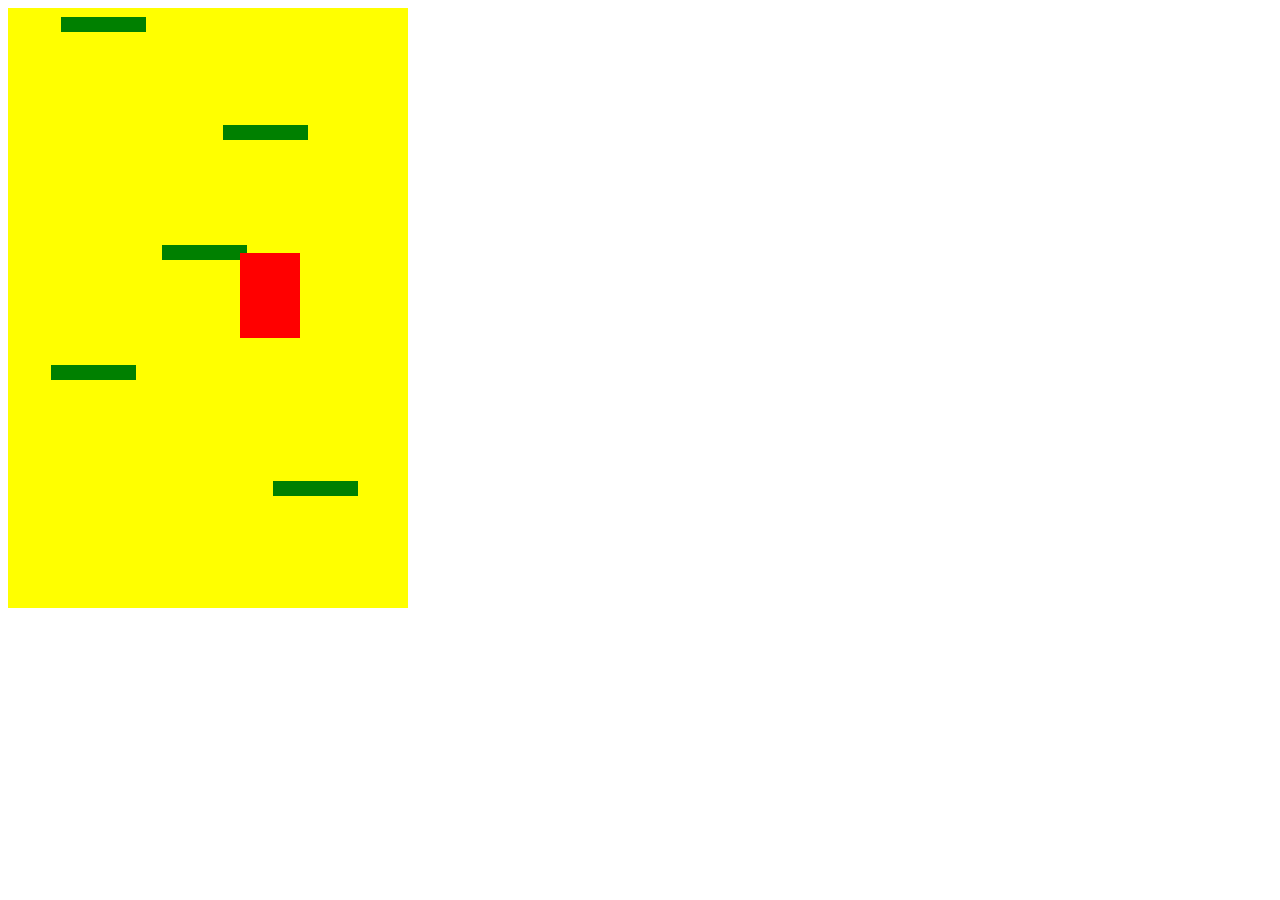
<file: client/doodle/index.html>
<!DOCTYPE html>
<html lang="en">
<head>
    <meta charset="UTF-8">
    <meta http-equiv="X-UA-Compatible" content="IE=edge">
    <meta name="viewport" content="width=device-width, initial-scale=1.0">
    <title>Doodle Jump</title>
    <link rel="stylesheet" href="style.css"></link>
    <script src="script.js" charset="utf-8"></script>
</head>
<body>
    <div class="grid"></div>
</body>
</html>
</file>
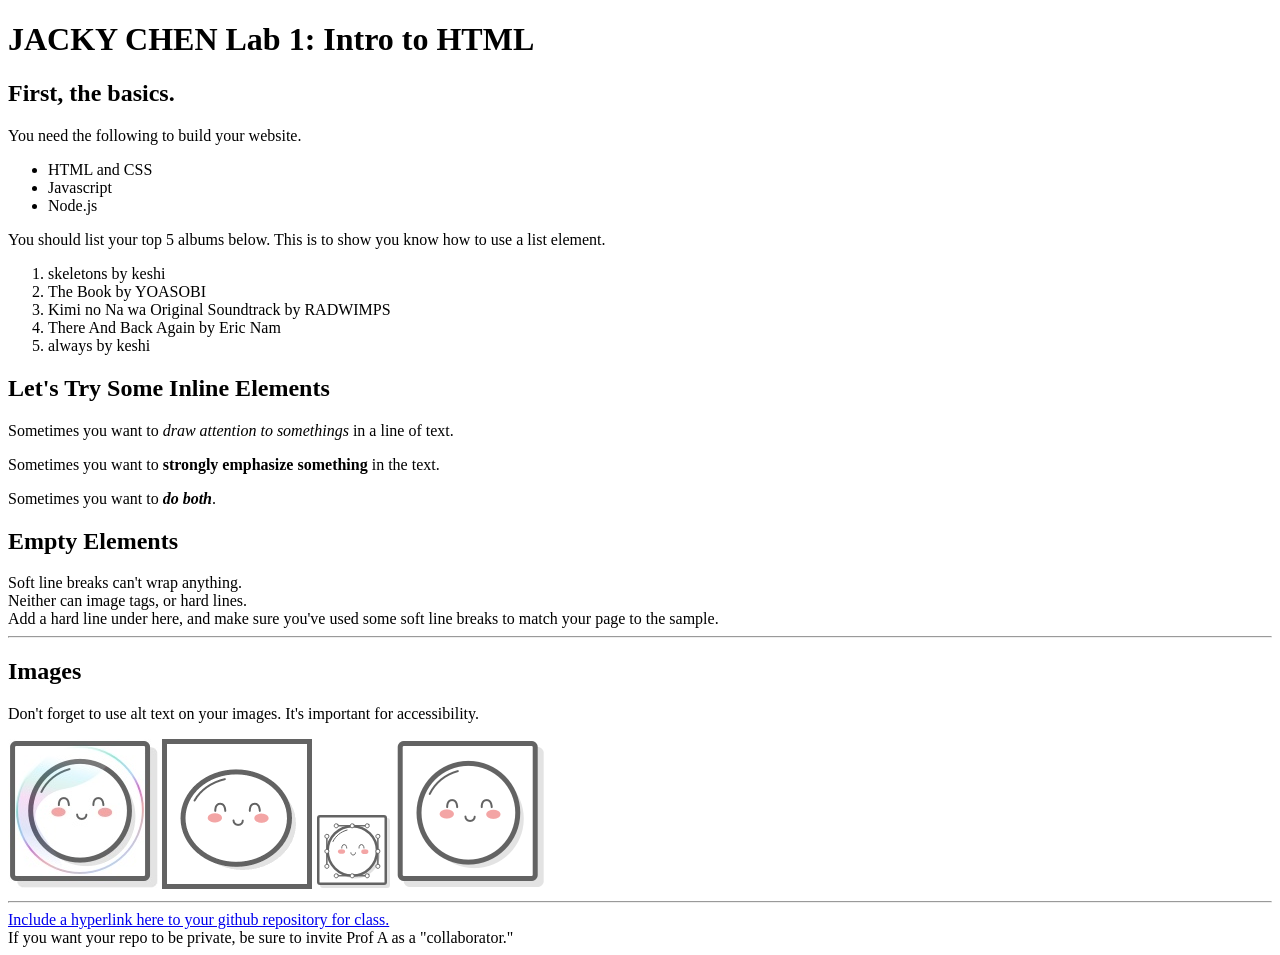
<file: client/lab_1/index.html>
<!DOCTYPE html>
<html>
    <head></head>
    <body>
    <h1>JACKY CHEN Lab 1: Intro to HTML</h1>    
    <h2>First, the basics.</h2>

    <p>You need the following to build your website.</p>

    <ul>
        <li>HTML and CSS</li>
        <li>Javascript</li>
        <li>Node.js</li>
    </ul>

    <p>You should list your top 5 albums below. This is to show you know how to use a list element.</p>    
    <ol>
        <li>skeletons by keshi</li>
        <li>The Book by YOASOBI</li>
        <li>Kimi no Na wa Original Soundtrack by RADWIMPS</li>
        <li>There And Back Again by Eric Nam</li>
        <li>always by keshi</li>
    </ol>

    <h2>Let's Try Some Inline Elements</h2>

    <p>Sometimes you want to <em>draw attention to somethings</em> in a line of text.</p>
    <p>Sometimes you want to <strong>strongly emphasize something</strong> in the text.</p>
    <p>Sometimes you want to <em><strong>do both</strong></em>.</p>

    <h2>Empty Elements</h2>

    Soft line breaks can't wrap anything.<br/>
    Neither can image tags, or hard lines.<br/>
    Add a hard line under here, and make sure you've used some soft line breaks to match your page to the sample.<br/><hr/>

    <h2>Images</h2>
    <p>Don't forget to use alt text on your images. It's important for accessibility.</p>

    <img src = 'images/mochi.jpg' alt = 'A mochi ball in a bubble'/>
    <img src = 'images/mochi.gif' alt = 'A dancing mochi ball'/>
    <img src = 'images/mochi.svg' alt = 'A mochi ball with Bezier handles'/>
    <img src = 'images/mochi.png' alt = 'A mochi ball'/><hr/>
    
    <a href = "https://github.com/yinsuu/INST377-Lab-Work">Include a hyperlink here to your github repository for class.</a><br/>
    If you want your repo to be private, be sure to invite Prof A as a "collaborator."
    </body>
</html>
</file>
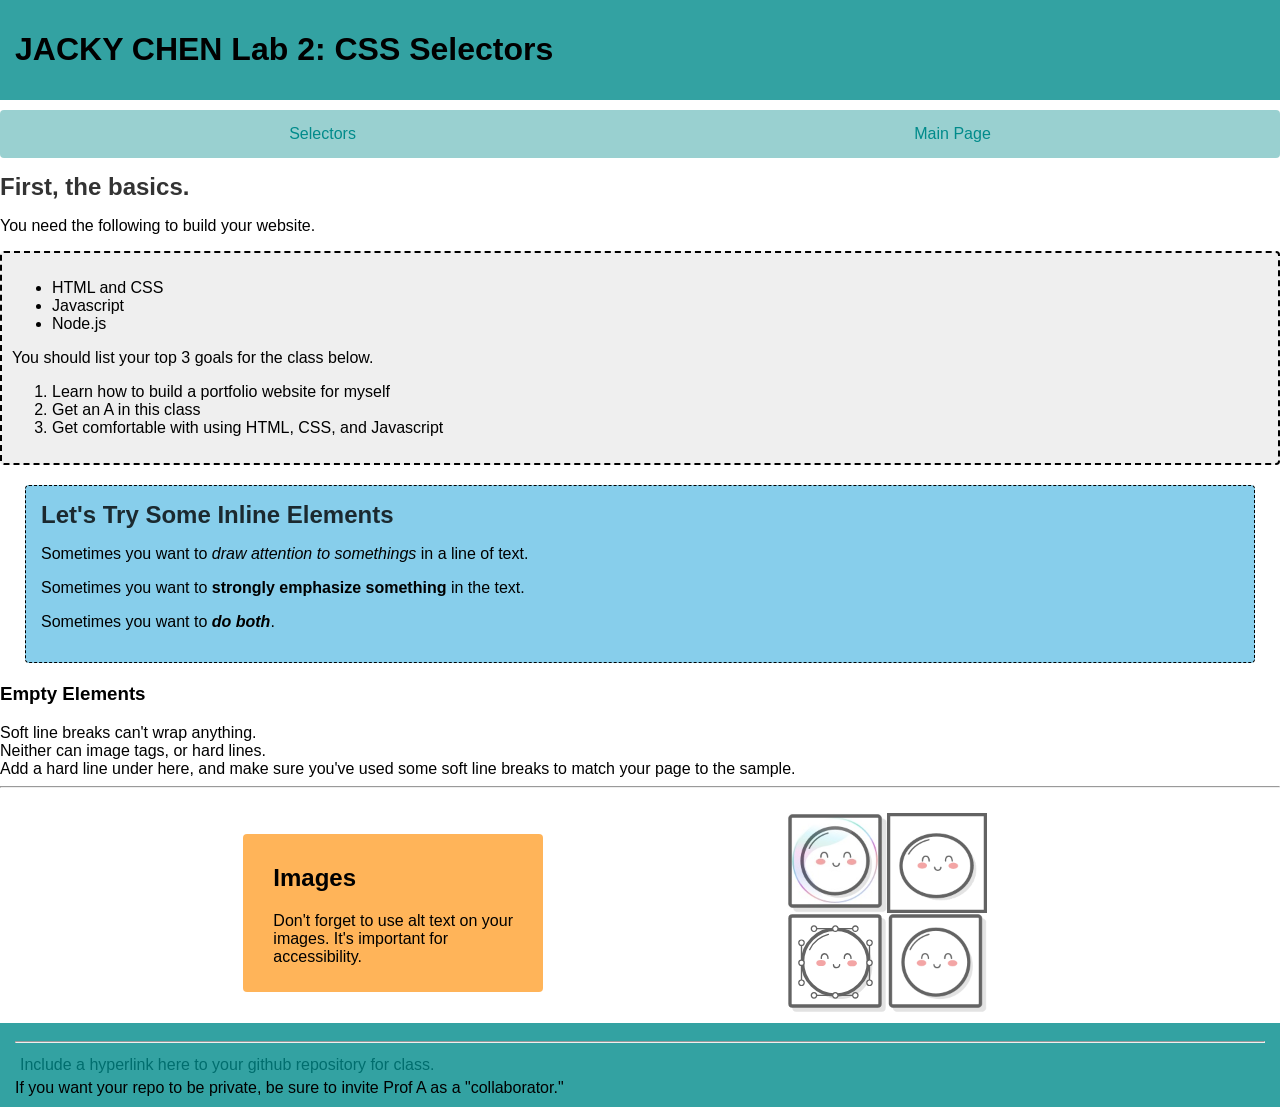
<file: client/lab_2/index.html>
<!DOCTYPE html>
<html>
    <head>
        <link rel = "stylesheet" href = "styles.css"/>
        <title>JACKY CHEN</title>
    </head>
    <body class = "wrapper">
    <div class = "header">
        <h1>JACKY CHEN Lab 2: CSS Selectors</h1>  
    </div>

    <nav>
        <a href = "selectors.html">Selectors</a>
        <a href = "index.html">Main Page</a>
    </nav>

    <h2 class = "subtitle">First, the basics.</h2>

    <p>You need the following to build your website.</p>

    <div class = "section_1">
        
        <ul>
            <li>HTML and CSS</li>
            <li>Javascript</li>
            <li>Node.js</li>
        </ul>

        <div>
            <p>You should list your top 3 goals for the class below.</p>
            <ol>
                <li>Learn how to build a portfolio website for myself</li>
                <li>Get an A in this class</li>
                <li>Get comfortable with using HTML, CSS, and Javascript</li>
            </ol>
        </div>
    </div>

    <div class = "section_2">
        <h2 class = "subtitle">Let's Try Some Inline Elements</h2>

        <p>Sometimes you want to <em>draw attention to somethings</em> in a line of text.</p>
        <p>Sometimes you want to <strong>strongly emphasize something</strong> in the text.</p>
        <p>Sometimes you want to <em><strong>do both</strong></em>.</p>
    </div>

    <div class = "section_3">
        <h3>Empty Elements</h3>

        Soft line breaks can't wrap anything.<br>
        Neither can image tags, or hard lines.<br>
        Add a hard line under here, and make sure you've used some soft line breaks to match your page to the sample.<br/><hr/>
    </div>

    <div class = "section_4">
        <div class = "text">
            <h2>Images</h2>
            <p>Don't forget to use alt text on your images. It's important for accessibility.</p>
        </div>

        <div class = "grid">
            <img src = 'images/mochi.jpg' alt = 'A mochi ball in a bubble' size = 1/>
            <img src = 'images/mochi.gif' alt = 'A dancing mochi ball'/>
            <img src = 'images/mochi.svg' alt = 'A mochi ball with Bezier handles'/>
            <img src = 'images/mochi.png' alt = 'A mochi ball'/>
        </div>  
    </div>

    <div class = "footer">
        <hr/>
        <a href = "https://github.com/yinsuu/INST377-Lab-Work">Include a hyperlink here to your github repository for class.</a><br/>
        If you want your repo to be private, be sure to invite Prof A as a "collaborator."
    </div>
     
    </body>
</html>
</file>
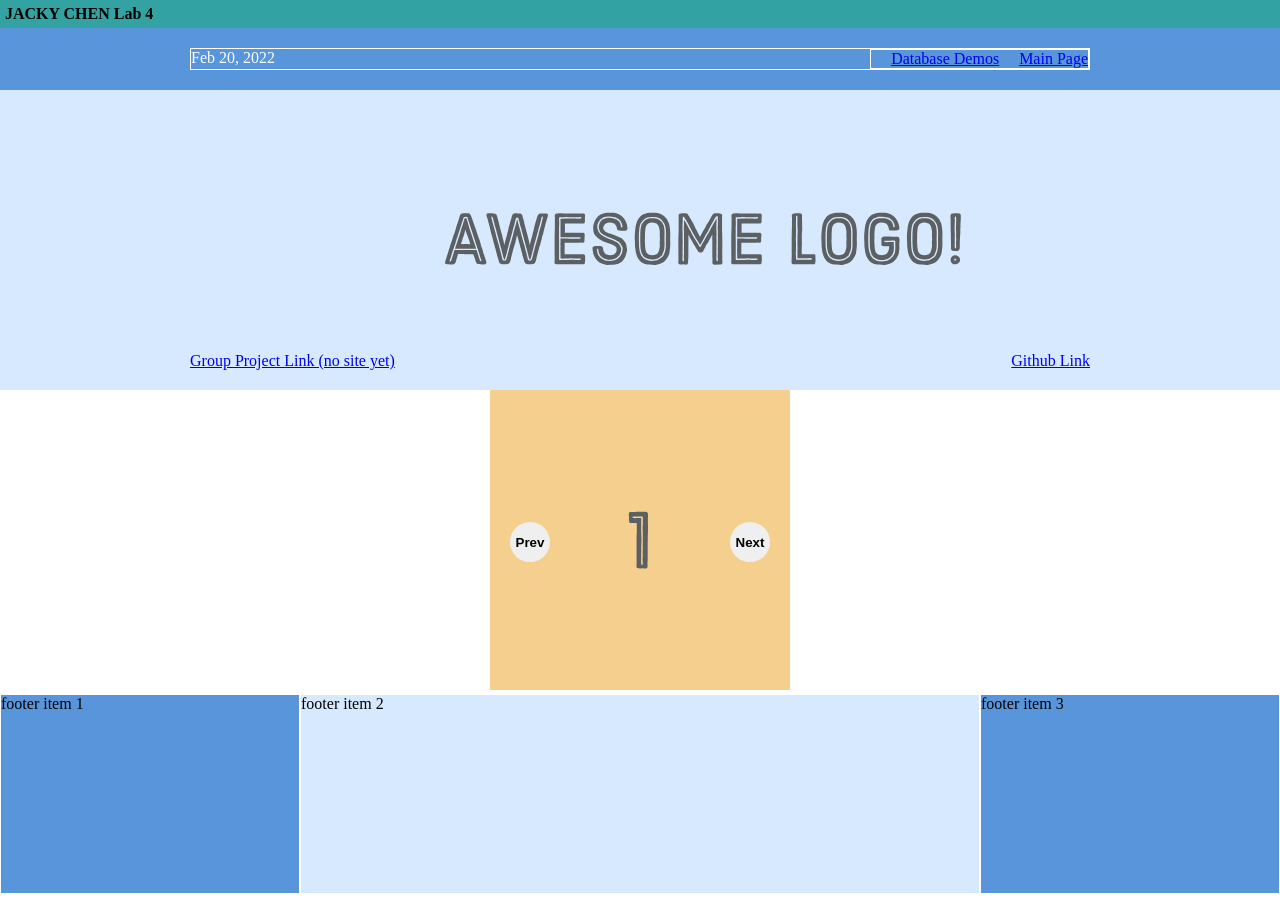
<file: client/lab_4/index.html>
<!DOCTYPE html>
<html lang="en">
    <head>
        <meta charset="UTF-8">
        <link rel = "stylesheet" href = "styles.css"/>
        <script async defer src = "script.js" charset = "utf-8"></script>
        <title>Jacky's Lab 4</title>
    </head>
    <body>
        <div class='title'>
            <h1>JACKY CHEN Lab 4</h1>
        </div>
       
        <div class ='menu-container'>
            <div class ='menu'>
                <div class='date'>Feb 20, 2022</div>
                <div class='links'>
                    <div class='demos'><a href ='data.html'>Database Demos</a></div>
                    <div class='main'><a href ='index.html'>Main Page</a></div>
                </div>
            </div>
        </div>

        <div class ='header-container'>
            <div class ='header'>
                <div class ='group-project'><a href = #>Group Project Link (no site yet)</a></div>
                <div class ='logo'><img src ='images/awesome-logo.svg'/></div>
                <div class ='github'><a href = 'https://github.com/yinsuu/INST377-Lab-Work'>Github Link</a></div>
            </div>
        </div>

        <div class = "photo-grid-container">
            <div class ='carousel'>

                <div class ='carousel_item carousel_item--visible'>
                    <img src ='images/one.svg'/>
                </div>

                <div class ='carousel_item'>
                    <img src ='images/two.svg'/>
                </div>

                <div class ='carousel_item'>
                    <img src ='images/three.svg'/>
                </div>

                <div class ='carousel_item'>
                    <img src ='images/four.svg'/>
                </div>

                <div class ='carousel_item'>
                    <img src ='images/five.svg'/>
                </div>

                <div class ='carousel_actions'>
                    <button id='carousel_button--prev'>Prev</button>
                    <button id='carousel_button--next'>Next</button>
                </div>
            </div>
        </div>

        <div class ='footer'>
            <div class ='footer-item footer-one'>footer item 1</div>
            <div class ='footer-item footer-two'>footer item 2</div>
            <div class ='footer-item footer-three'>footer item 3</div>
        </div>

    </body>
</html>
</file>
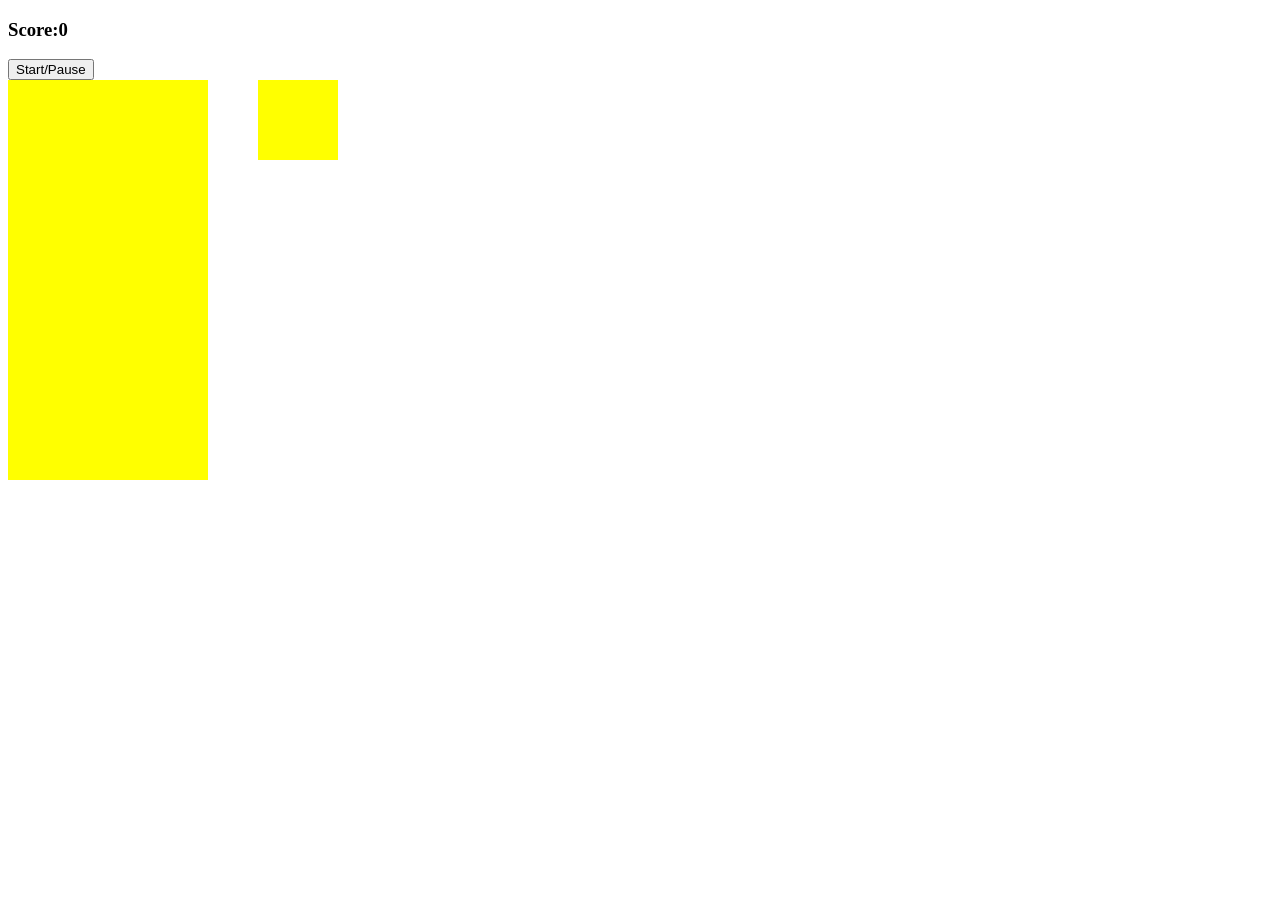
<file: client/tetris/index.html>
<!DOCTYPE html>
<html lang="en">
<head>
    <meta charset="UTF-8">
    <script src = "app.js" charset="UTF-8"></script>
    <link rel = "stylesheet" href = 'style.css'></link>
    <title>Basic Tetris</title>
</head>
<body>

    <h3>Score:<span id="score">0</span></h3>
    <button id="start-button">Start/Pause</button>
    <div class = "container">
        <div class = "grid">
            <div></div>
            <div></div>
            <div></div>
            <div></div>
            <div></div>
            <div></div>
            <div></div>
            <div></div>
            <div></div>
            <div></div>
            <div></div>
            <div></div>
            <div></div>
            <div></div>
            <div></div>
            <div></div>
            <div></div>
            <div></div>
            <div></div>
            <div></div>
            <div></div>
            <div></div>
            <div></div>
            <div></div>
            <div></div>
            <div></div>
            <div></div>
            <div></div>
            <div></div>
            <div></div>
            <div></div>
            <div></div>
            <div></div>
            <div></div>
            <div></div>
            <div></div>
            <div></div>
            <div></div>
            <div></div>
            <div></div>
            <div></div>
            <div></div>
            <div></div>
            <div></div>
            <div></div>
            <div></div>
            <div></div>
            <div></div>
            <div></div>
            <div></div>
            <div></div>
            <div></div>
            <div></div>
            <div></div>
            <div></div>
            <div></div>
            <div></div>
            <div></div>
            <div></div>
            <div></div>
            <div></div>
            <div></div>
            <div></div>
            <div></div>
            <div></div>
            <div></div>
            <div></div>
            <div></div>
            <div></div>
            <div></div>
            <div></div>
            <div></div>
            <div></div>
            <div></div>
            <div></div>
            <div></div>
            <div></div>
            <div></div>
            <div></div>
            <div></div>
            <div></div>
            <div></div>
            <div></div>
            <div></div>
            <div></div>
            <div></div>
            <div></div>
            <div></div>
            <div></div>
            <div></div>
            <div></div>
            <div></div>
            <div></div>
            <div></div>
            <div></div>
            <div></div>
            <div></div>
            <div></div>
            <div></div>
            <div></div>
            <div></div>
            <div></div>
            <div></div>
            <div></div>
            <div></div>
            <div></div>
            <div></div>
            <div></div>
            <div></div>
            <div></div>
            <div></div>
            <div></div>
            <div></div>
            <div></div>
            <div></div>
            <div></div>
            <div></div>
            <div></div>
            <div></div>
            <div></div>
            <div></div>
            <div></div>
            <div></div>
            <div></div>
            <div></div>
            <div></div>
            <div></div>
            <div></div>
            <div></div>
            <div></div>
            <div></div>
            <div></div>
            <div></div>
            <div></div>
            <div></div>
            <div></div>
            <div></div>
            <div></div>
            <div></div>
            <div></div>
            <div></div>
            <div></div>
            <div></div>
            <div></div>
            <div></div>
            <div></div>
            <div></div>
            <div></div>
            <div></div>
            <div></div>
            <div></div>
            <div></div>
            <div></div>
            <div></div>
            <div></div>
            <div></div>
            <div></div>
            <div></div>
            <div></div>
            <div></div>
            <div></div>
            <div></div>
            <div></div>
            <div></div>
            <div></div>
            <div></div>
            <div></div>
            <div></div>
            <div></div>
            <div></div>
            <div></div>
            <div></div>
            <div></div>
            <div></div>
            <div></div>
            <div></div>
            <div></div>
            <div></div>
            <div></div>
            <div></div>
            <div></div>
            <div></div>
            <div></div>
            <div></div>
            <div></div>
            <div></div>
            <div></div>
            <div></div>
            <div></div>  
            <div></div>
            <div></div>
            <div></div>
            <div></div>
            <div></div>
            <div></div>
            <div></div>
            <div></div>
            <div></div>
            <div></div>
            <div></div>
            <div class = "taken"></div>
            <div class = "taken"></div>
            <div class = "taken"></div>
            <div class = "taken"></div>
            <div class = "taken"></div>
            <div class = "taken"></div>
            <div class = "taken"></div>
            <div class = "taken"></div>
            <div class = "taken"></div>
            <div class = "taken"></div>
        </div>


        <div class = "mini-grid">
            <div></div>
            <div></div>
            <div></div>
            <div></div>
            <div></div>
            <div></div>
            <div></div>
            <div></div>
            <div></div>
            <div></div>
            <div></div>
            <div></div>
            <div></div>
            <div></div>
            <div></div>
            <div></div>
        </div>
    </div>
</body>
</html>
</file>
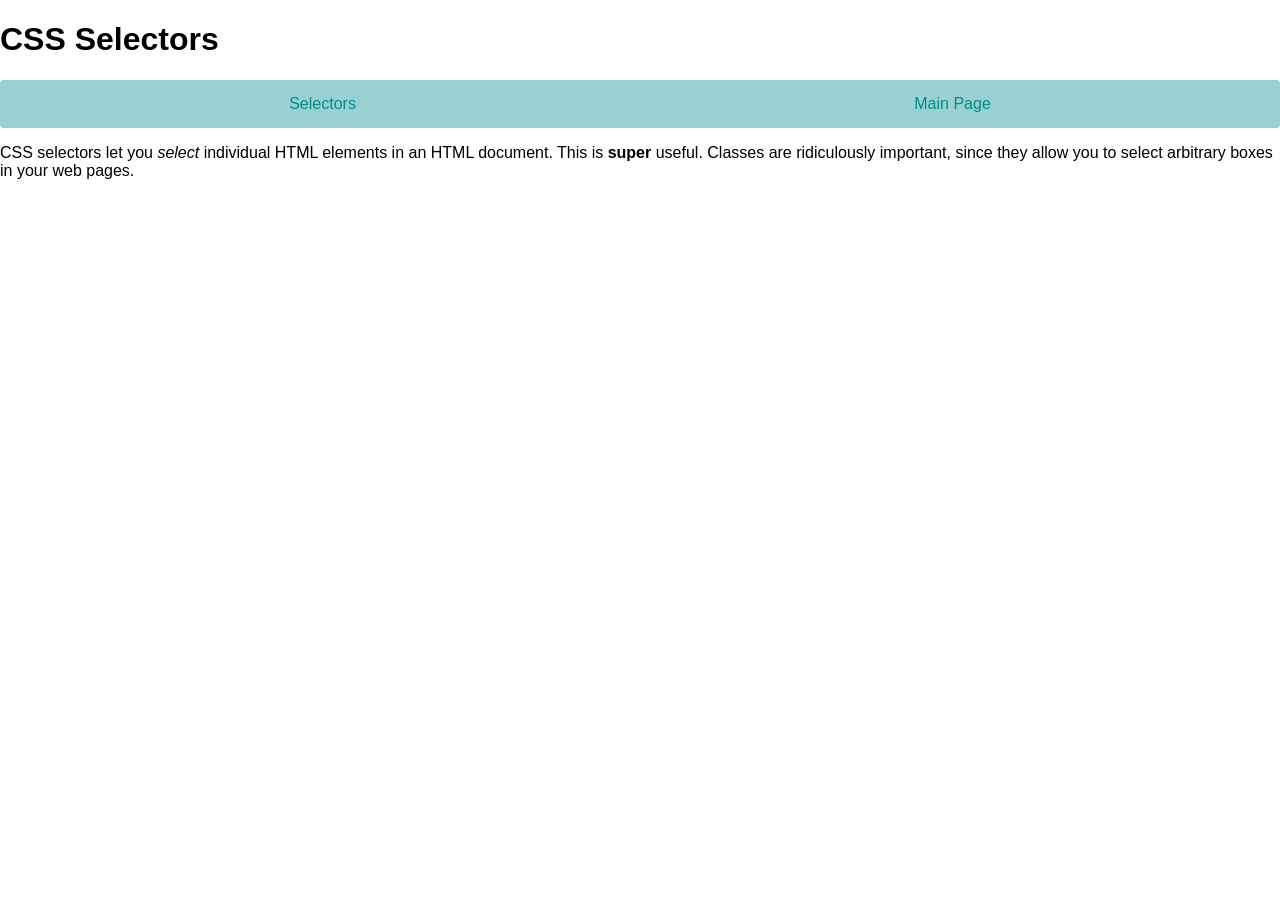
<file: client/lab_2/selectors.html>
<!DOCTYPE html>
    <head>
        <link rel = "stylesheet" href = "styles.css">
        <title>Selectors Page</title>
    </head>
    <body class = "wrapper">
    <h1 class = "title">CSS Selectors</h1>

    <nav>
        <a href = "selectors.html">Selectors</a>
        <a href = "index.html">Main Page</a>
    </nav>

    <p>CSS selectors let you <em>select</em> individual HTML elements in an HTML document. This is <strong>super</strong> useful.
    Classes are ridiculously important, since they allow you to select arbitrary boxes in your web pages.</p>
    </body>
</html>
</file>
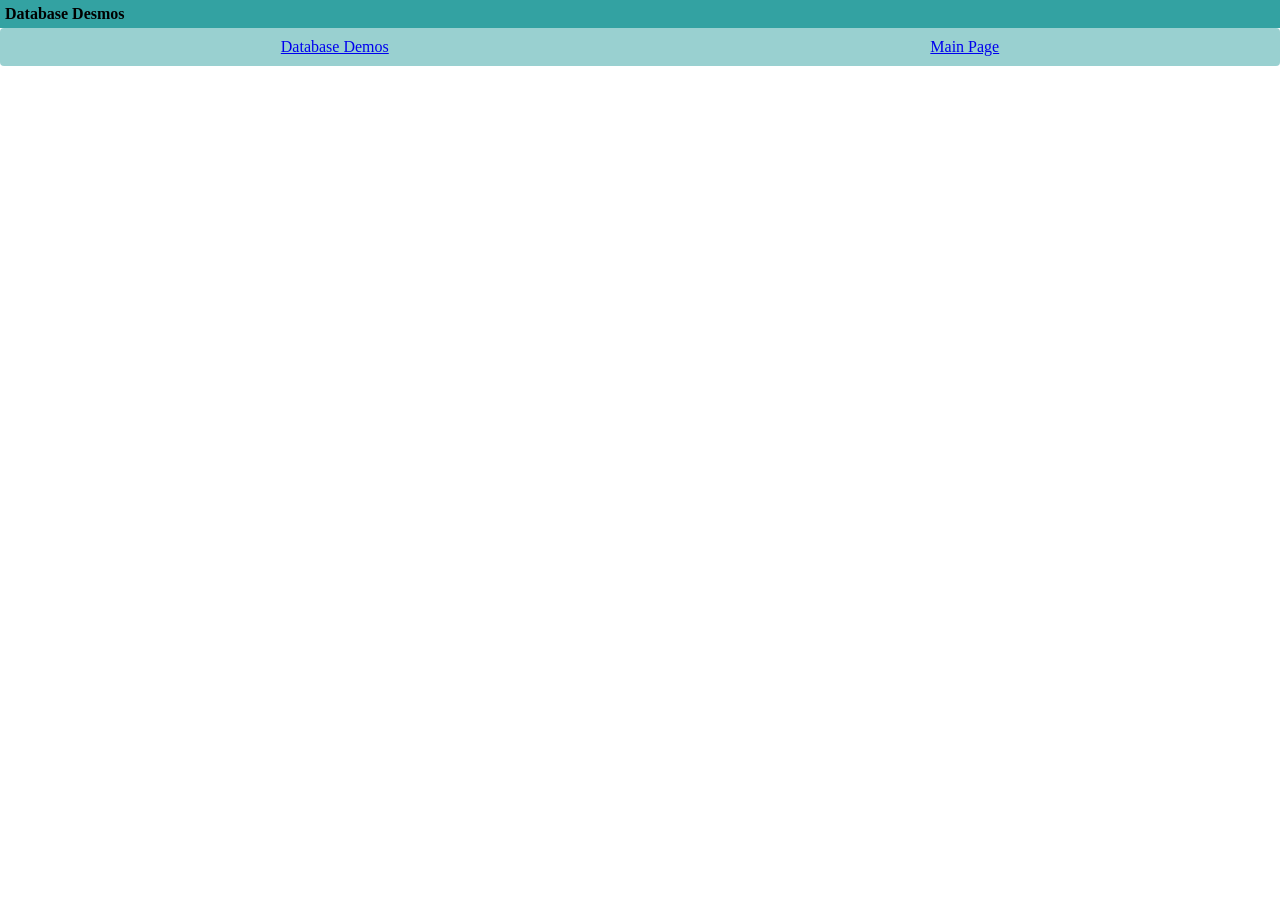
<file: client/lab_3/database-demos.html>
<!DOCTYPE html>
    <head>
        <link rel = "stylesheet" href = "styles.css">
        <title>Database Desmos</title>
    </head>
    <div class ='title'>
        <h1>Database Desmos</h1>
    </div>
    <nav>
        <a href = "database-desmos">Database Demos</a>
        <a href = "index.html">Main Page</a>
    </nav>
    </body>
</html>
</file>
<file: client/doodle/style.css>
.grid {
    width: 400px;
    height: 600px;
    background-color: yellow;
    position: relative;
    font-size: 200px;
    text-align: center;
}

.doodler {
    width: 60px;
    height: 85px;
    background-color: red;
    position: absolute;
}

.platform {
    width: 85px;
    height: 15px;
    background-color: green;
    position: absolute;
}
</file>
<file: client/lab_2/styles.css>
* {
  box-sizing: border-box;
}
body {
  margin: 0;
  padding: 0;
}

/* p {
  padding:0;
  margin:0;
} */

a {
  display: inline-block;
  text-decoration: none;
  padding: 5px;
}

a:hover {
  background-color: springgreen;
  color: white;
}

nav {
  background-color: rgba(0,139, 139,0.4);
  border-radius: 4px;
  padding: 10px;
  margin-bottom: 15px;
  display: flex;
  justify-content: space-around;
}

nav a {
  color: rgba(0,139, 139, 1);
}


/* Page styles */
.wrapper {
  font-family: ‘Segoe UI’, Candara, ‘Bitstream Vera Sans’, ‘DejaVu Sans’, ‘Bitsream Vera Sans’, ‘Trebuchet MS’, Verdana, ‘Verdana Ref’, sans-serif;
  margin:0;
}

.container {
  margin: 0 20px;
}

.header{
  width: 100%;
  display: inline-block;
  background-color: rgba(0,139, 139,0.8);
  padding: 10px 15px;
  margin: 0;
  margin-bottom: 10px;
}

.footer {
  width: 100%;
  display: inline-block;
  background-color: rgba(0,139, 139,0.8);
  padding: 10px 15px;
  margin: 0;
  margin-top: 10px;
}

.footer a {
  color: rgba(0,110, 110, 1);
}

.subtitle {
  color: rgba(0,0,0,0.8);
  margin: 0px;
  margin-bottom: 5px;
}

.default{
  margin-bottom: 5px;
}

.section_1 {
  background-color: #EFEFEF;
  border: 2px dashed;
  border-radius: 4px;
  padding: 10px;
  margin-bottom: 15px;
  margin-top: 5px;
}

.section_2 {
  background-color: skyblue;
  border: 1px dashed #000;
  border-radius: 4px;
  padding: 15px;
  margin: 20px 25px;
}

.section_2 .subtitle {
  margin: 0;
  margin-bottom: 15px;
}

.section_3 {
  margin-bottom: 25px;
}

.section_4 {
  display: flex;
  flex-direction: row wrap;
  justify-content: space-evenly;
  align-items: center;
}

.section_4 .text {
  display: block;
}

.section_4 div.text{
  display: block;
  border-radius: 4px;
  background-color: #ff8c00a6;
  padding: 10px 30px;
  max-width: 300px;
}

.section_4 .text ul {
  list-style: circle;
  margin:0;
  padding:0;
}

.section_4 div.right{
  display: block;
  border-radius: 4px;
  background-color: #ffe100a6;
  padding: 10px;
  max-width: 300px;
}

.grid {
  display: flex;
  justify-content: flex-start;
  width: 250px;
  flex-flow: wrap;
}

.grid img {
  width: 100px;
}
</file>
<file: client/lab_4/styles.css>
* {
    margin: 0;
    padding: 0;
    box-sizing: border-box;
}

.title {
    background-color: rgba(0,139, 139,0.8);
    font-size: 8px;
    padding: 5px;
}
.menu-container {
    color: #fff;
    background-color: #5995DA;
    padding: 20px 0;
    display: flex;
    justify-content: center;
}

.menu {
    border: 1px solid #fff;
    width: 900px;
    display: flex;
    justify-content: space-between;
}

.links {
    border: 1px solid #fff;
    display: flex;
    justify-content: flex-end;
}

.demos {
    margin-left: 20px;
}

.main {
    margin-left: 20px;
}

.header-container{
    color: #5995DA;
    background-color: #D6E9FE;
    display: flex;
    justify-content: center;
}

.header {
    width: 900px;
    height: 300px;
    display: flex;
    justify-content: space-between;
    align-items: stretch;
    align-items: center;
}

.group-project {
    align-self: flex-end;
    margin-bottom: 20px;
}

.github {
    align-self: flex-end;
    margin-bottom: 20px;
}

.photo-grid-container {
    display: flex;
    justify-content: center;
}

.carousel {
    overflow: hidden;
    max-width: 600px;
    position: relative;
}

.carousel .carousel_item, 
.carousel .carousel_item--hidden {
    display: none;
}

.carousel .carousel_item img {
    width: 100%;
    max-width: 600px;
    height: auto;
}

.carousel .carousel_item--visible {
    display: block;
}

.carousel .carousel_actions {
    display: flex;
    width: 100%;
    justify-content: space-between;
    position: absolute;
    top: 50%;
    transform: translateY(-50%);
}

.carousel .carousel_actions button {
    border-radius: 50px;
    border: 0;
    font-weight: bold;
    cursor: pointer;
    width: 40px;
    height: 40px;
}

.carousel .carousel_actions button#carousel_button--prev {
    margin-left: 20px;
}

.carousel .carousel_actions button#carousel_button--next{
    margin-right: 20px;
}

.footer {
    display: flex;
    justify-content: space-between;
}

.footer-item {
    border: 1px solid #fff;
    background-color: #D6E9FE;
    height: 200px;
    flex: 1;
}

.footer-one {
    background-color: #5995DA;
    flex: initial; 
    width: 300px;
}

.footer-three {
    background-color: #5995DA;
    flex: initial;
    width: 300px;
}

nav {
    background-color: rgba(0,139, 139,0.4);
    border-radius: 4px;
    padding: 10px;
    margin-bottom: 15px;
    display: flex;
    justify-content: space-around;
}
</file>
<file: client/tetris/style.css>
.container {
    display: flex;
}

.grid {
    width: 200px;
    height: 400px;
    display: flex;
    flex-wrap: wrap;
    background-color: yellow;
}

.grid div {
    height: 20px;
    width: 20px;
    
}

.tetromino {
    background-color: blue;
}

.mini-grid {
    margin-left: 50px;
    width: 80px;
    height: 80px;
    display: flex;
    flex-wrap: wrap;
    background-color: yellow;
}

.mini-grid div {
    height: 20px;
    width: 20px;
}
</file>
<file: client/lab_3/styles.css>
* {
    margin: 0;
    padding: 0;
    box-sizing: border-box;
}

.title {
    background-color: rgba(0,139, 139,0.8);
    font-size: 8px;
    padding: 5px;
}
.menu-container {
    color: #fff;
    background-color: #5995DA;
    padding: 20px 0;
    display: flex;
    justify-content: center;
}

.menu {
    border: 1px solid #fff;
    width: 900px;
    display: flex;
    justify-content: space-between;
}

.links {
    border: 1px solid #fff;
    display: flex;
    justify-content: flex-end;
}

.demos {
    margin-left: 20px;
}

.main {
    margin-left: 20px;
}

.header-container{
    color: #5995DA;
    background-color: #D6E9FE;
    display: flex;
    justify-content: center;
}

.header {
    width: 900px;
    height: 300px;
    display: flex;
    justify-content: space-between;
    align-items: stretch;
    align-items: center;
}

.group-project {
    align-self: flex-end;
    margin-bottom: 20px;
}

.github {
    align-self: flex-end;
    margin-bottom: 20px;
}

.photo-grid-container {
    display: flex;
    justify-content: center;
}

.photo-grid {
    width: 900px;
    display: flex;
    justify-content: center;
    flex-wrap: wrap;
    flex-direction: row-reverse;
}

.photo-grid-item {
    border: 1px solid #fff;
    width: 300px;
    height: 300px;
}

.footer {
    display: flex;
    justify-content: space-between;
}

.footer-item {
    border: 1px solid #fff;
    background-color: #D6E9FE;
    height: 200px;
    flex: 1;
}

.footer-one {
    background-color: #5995DA;
    flex: initial; 
    width: 300px;
}

.footer-three {
    background-color: #5995DA;
    flex: initial;
    width: 300px;
}

nav {
    background-color: rgba(0,139, 139,0.4);
    border-radius: 4px;
    padding: 10px;
    margin-bottom: 15px;
    display: flex;
    justify-content: space-around;
}
</file>
